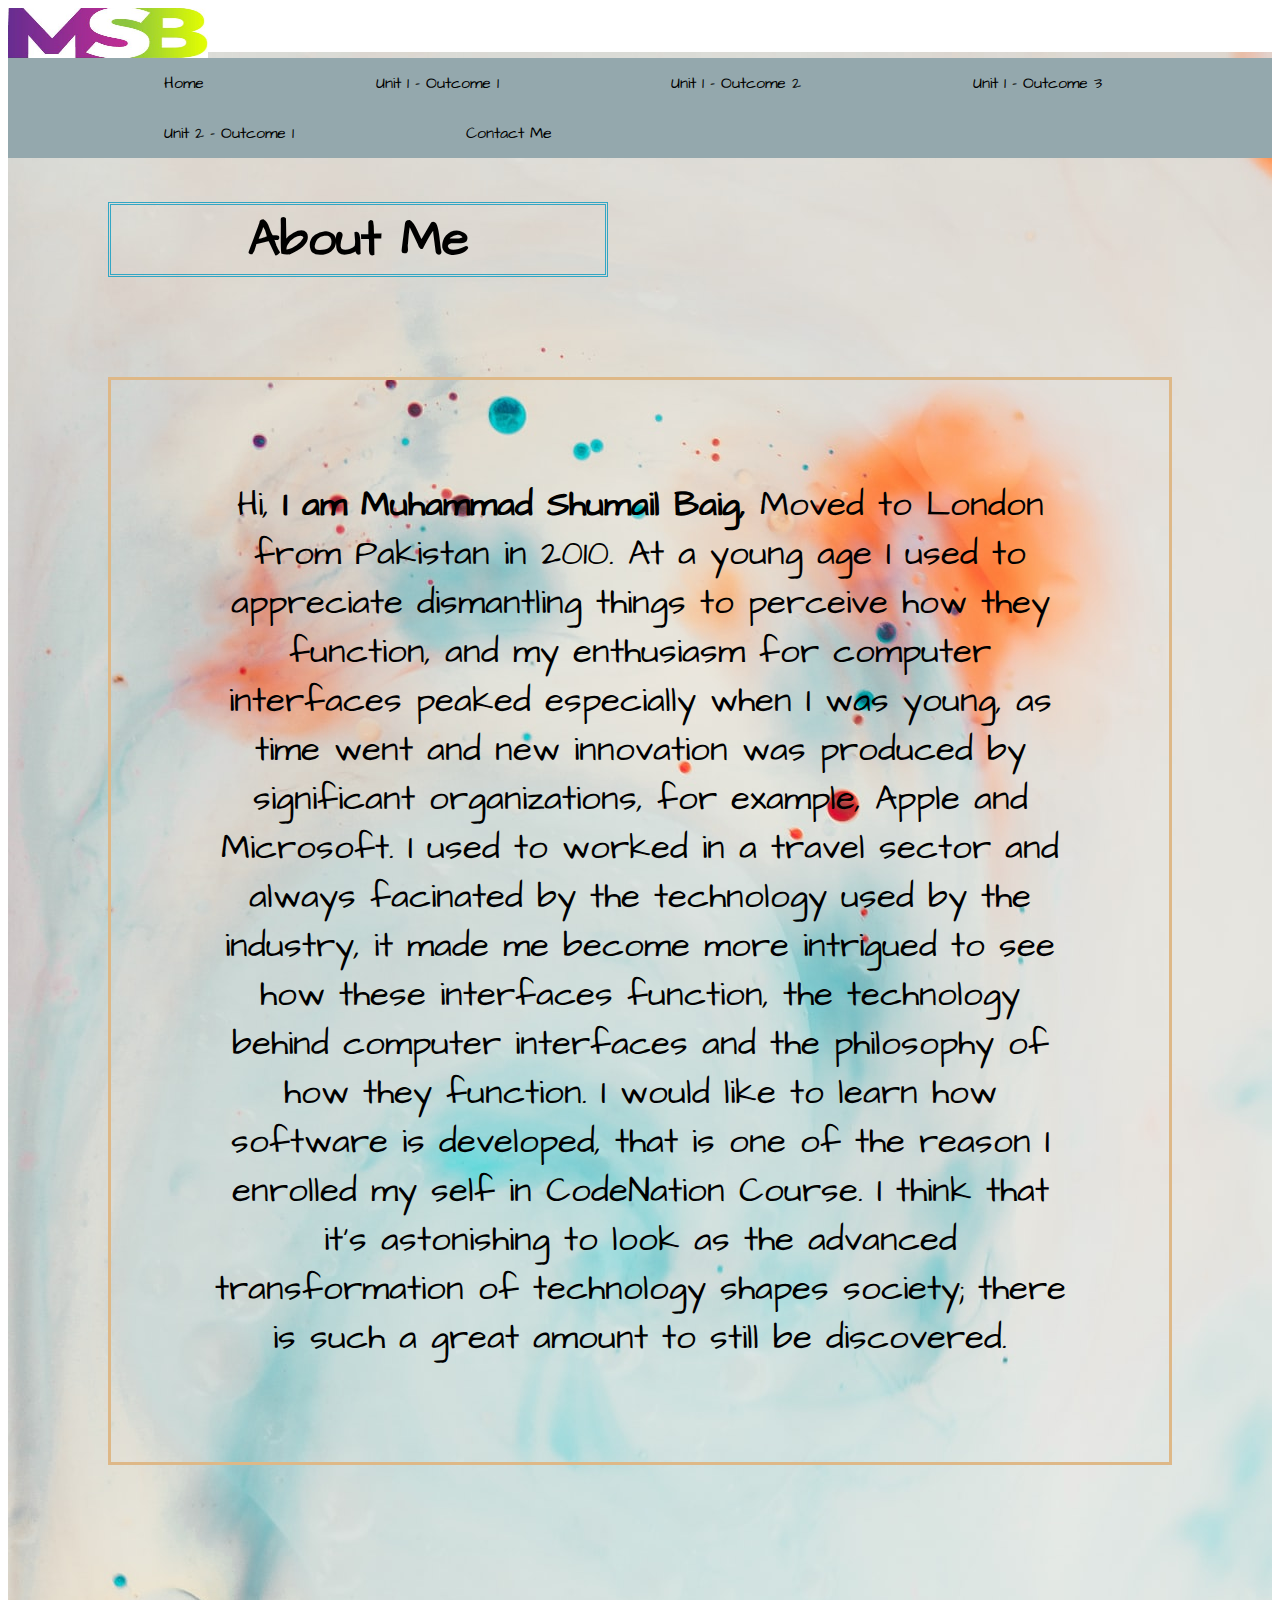
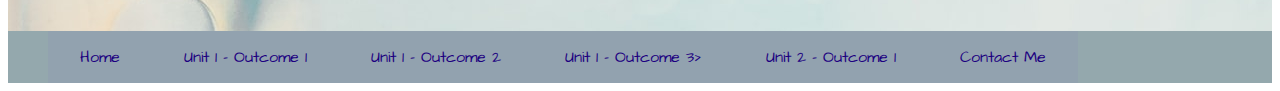
<file: index.html>
<!DOCTYPE html>
<html lang="en">
<head>
    <meta charset="UTF-8">
    <link rel="stylesheet" type="text/css" href="main.css">
    <title>Shumail's website</title>
</head>
<body>

<header>
<div >
    <img src="images/msb.png" alt="logo" class="logo" width="200" height="50">

    <nav>
        <ul>
<li><a href="index.html">Home</a></li>  
<li><a href="unit1o1.html">Unit 1 - Outcome 1</a></li>  
<li><a href="unit1o2.html">Unit 1 - Outcome 2</a></li> 
<li><a href="unit1o3.html">Unit 1 - Outcome 3</a></li> 
<li><a href="unit2o1.html">Unit 2 - Outcome 1</a></li>  
<li><a href="contactme.html">Contact Me</a></li>  
</ul>
</nav>      
</div>
</header>
<!-- <div class="logo">
    <img src="images/msb.png" alt="logo">
    </div> -->

<br>
<br>
<div class = "pic">
<div >
    <br>
    <br>
    <h1 class="amh">About Me</h1>
</div>


<div>

<p class="am">Hi, <b> I am Muhammad Shumail Baig,</b> Moved to London from Pakistan in 2010. At a young age I used to appreciate dismantling things to perceive 
    how they function, and my enthusiasm for computer interfaces peaked especially when I was young, as time went and new innovation
    was produced by significant organizations, for example, Apple and Microsoft.
    I used to worked in a travel sector and always facinated by the technology used by the industry, it made me become more intrigued
    to see how these interfaces function, the technology behind computer interfaces and the philosophy of how they function.
    I would like to learn how software is developed, that is one of the reason I enrolled my self in CodeNation Course.
    I think that it’s astonishing to look as the advanced transformation of technology shapes society; there is such a great amount
    to still be discovered.</p>
</div>

<br>
<br>
<br>
    

    </div>
    
   
        
    <div>
        <ul>
    <li><a href="index.html" class = "button">Home</a></li>
        
    <li><a href="unit1o1.html" class = "button">Unit 1 - Outcome 1</a></li>   
        
    <li><a href="unit1o2.html"class = "button">Unit 1 - Outcome 2</a></li>

    <li><a href="unit1o3.html"class = "button">Unit 1 - Outcome 3></a></li> 
        
    <li><a href="unit2o1.html"class = "button">Unit 2 - Outcome 1</a></li>
           
    <li><a href="contactme.html"class = "button">Contact Me</a></li>
    
    </ul>
    </div>
    

</body>
</html>
</file>
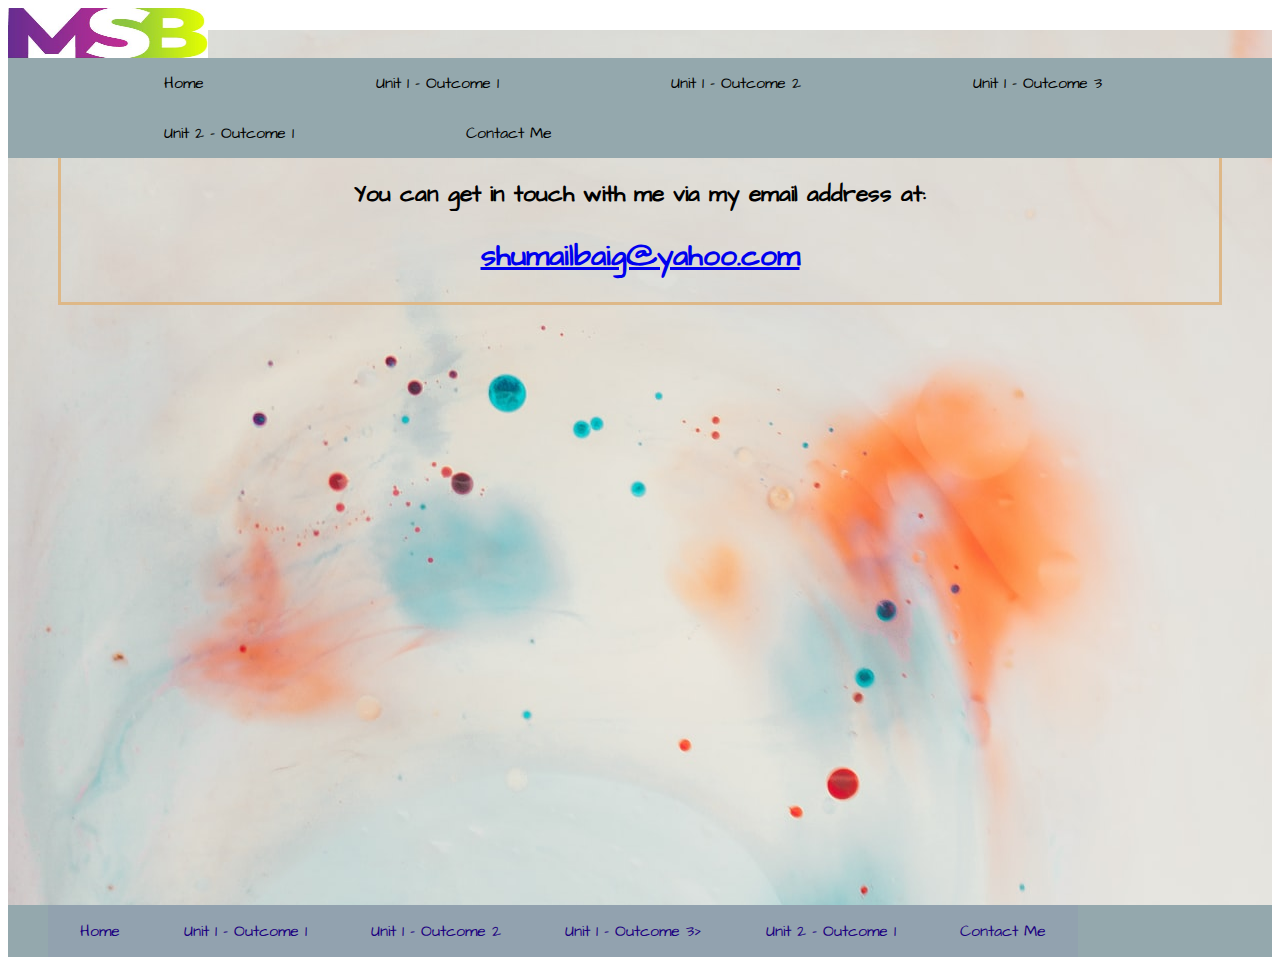
<file: contactme.html>
<!DOCTYPE html>
<html lang="en">
<head>
    <meta charset="UTF-8">
    <link rel="stylesheet" type="text/css" href="main.css">
    <title>Contact Me</title>
</head>
<body>
    <header>
        <div>
            <img src="images/msb.png" alt="logo" class="logo" width="200" height="50">
        
            <nav>
                <ul>
        <li><a href="index.html">Home</a></li>  
        <li><a href="unit1o1.html">Unit 1 - Outcome 1</a></li>  
        <li><a href="unit1o2.html">Unit 1 - Outcome 2</a></li> 
        <li><a href="unit1o3.html">Unit 1 - Outcome 3</a></li> 
        <li><a href="unit2o1.html">Unit 2 - Outcome 1</a></li>  
        <li><a href="contactme.html">Contact Me</a></li>  
        </ul>
        </nav>      
        </div>
        </header>
        <br>
              

           

        <div class = "pic">
            <br>
    <br>
    <br>
    
    
    
<div class = "tx">
<pr >
<h3>You can get in touch with me via my email address at: </h3>
    

        <a href="mailto:shumailbaig@yahoo.com?">
            <h2><b>shumailbaig@yahoo.com</b></h2>

        </a>
    </pr></div>
    
    
    <br>
    <br>
    <br>
    <br>
    <br>
    <br>
    <br>
    <br>
    <br>
    <br>
    <br>
    <br>
    <br>
    <br>
    <br>
    <br>
    <br>
    <br>
    <br>
    <br>
    <br>
    <br>
    <br>
    <br>
    <br>
    

</div>
<div>
    
        <ul>
        <li><a href="index.html" class = "button">Home</a></li>
            
        <li><a href="unit1o1.html" class = "button">Unit 1 - Outcome 1</a></li>   
            
        <li><a href="unit1o2.html"class = "button">Unit 1 - Outcome 2</a></li>
    
        <li><a href="unit1o3.html"class = "button">Unit 1 - Outcome 3></a></li> 
            
        <li><a href="unit2o1.html"class = "button">Unit 2 - Outcome 1</a></li>
               
        <li><a href="contactme.html"class = "button">Contact Me</a></li>
        
        </ul>
        </div>
        
        

    </body>
    </html>
</file>
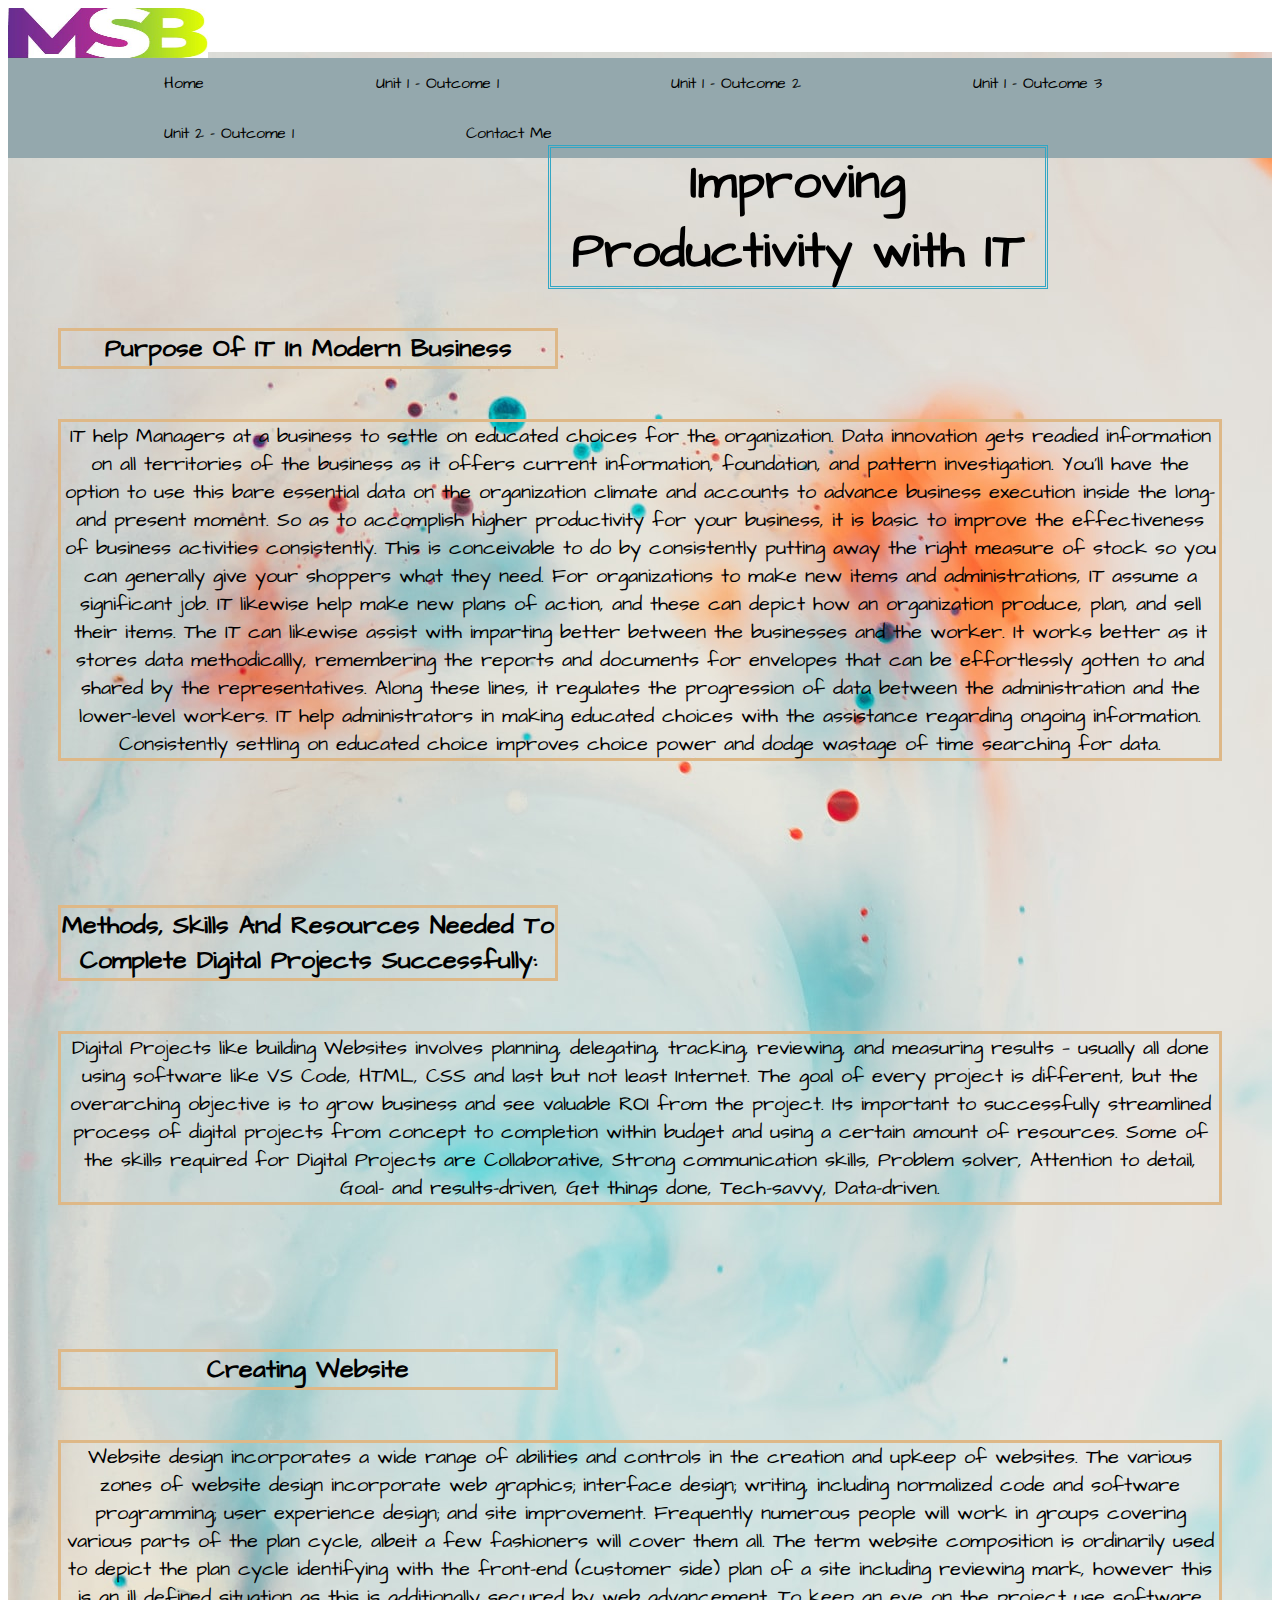
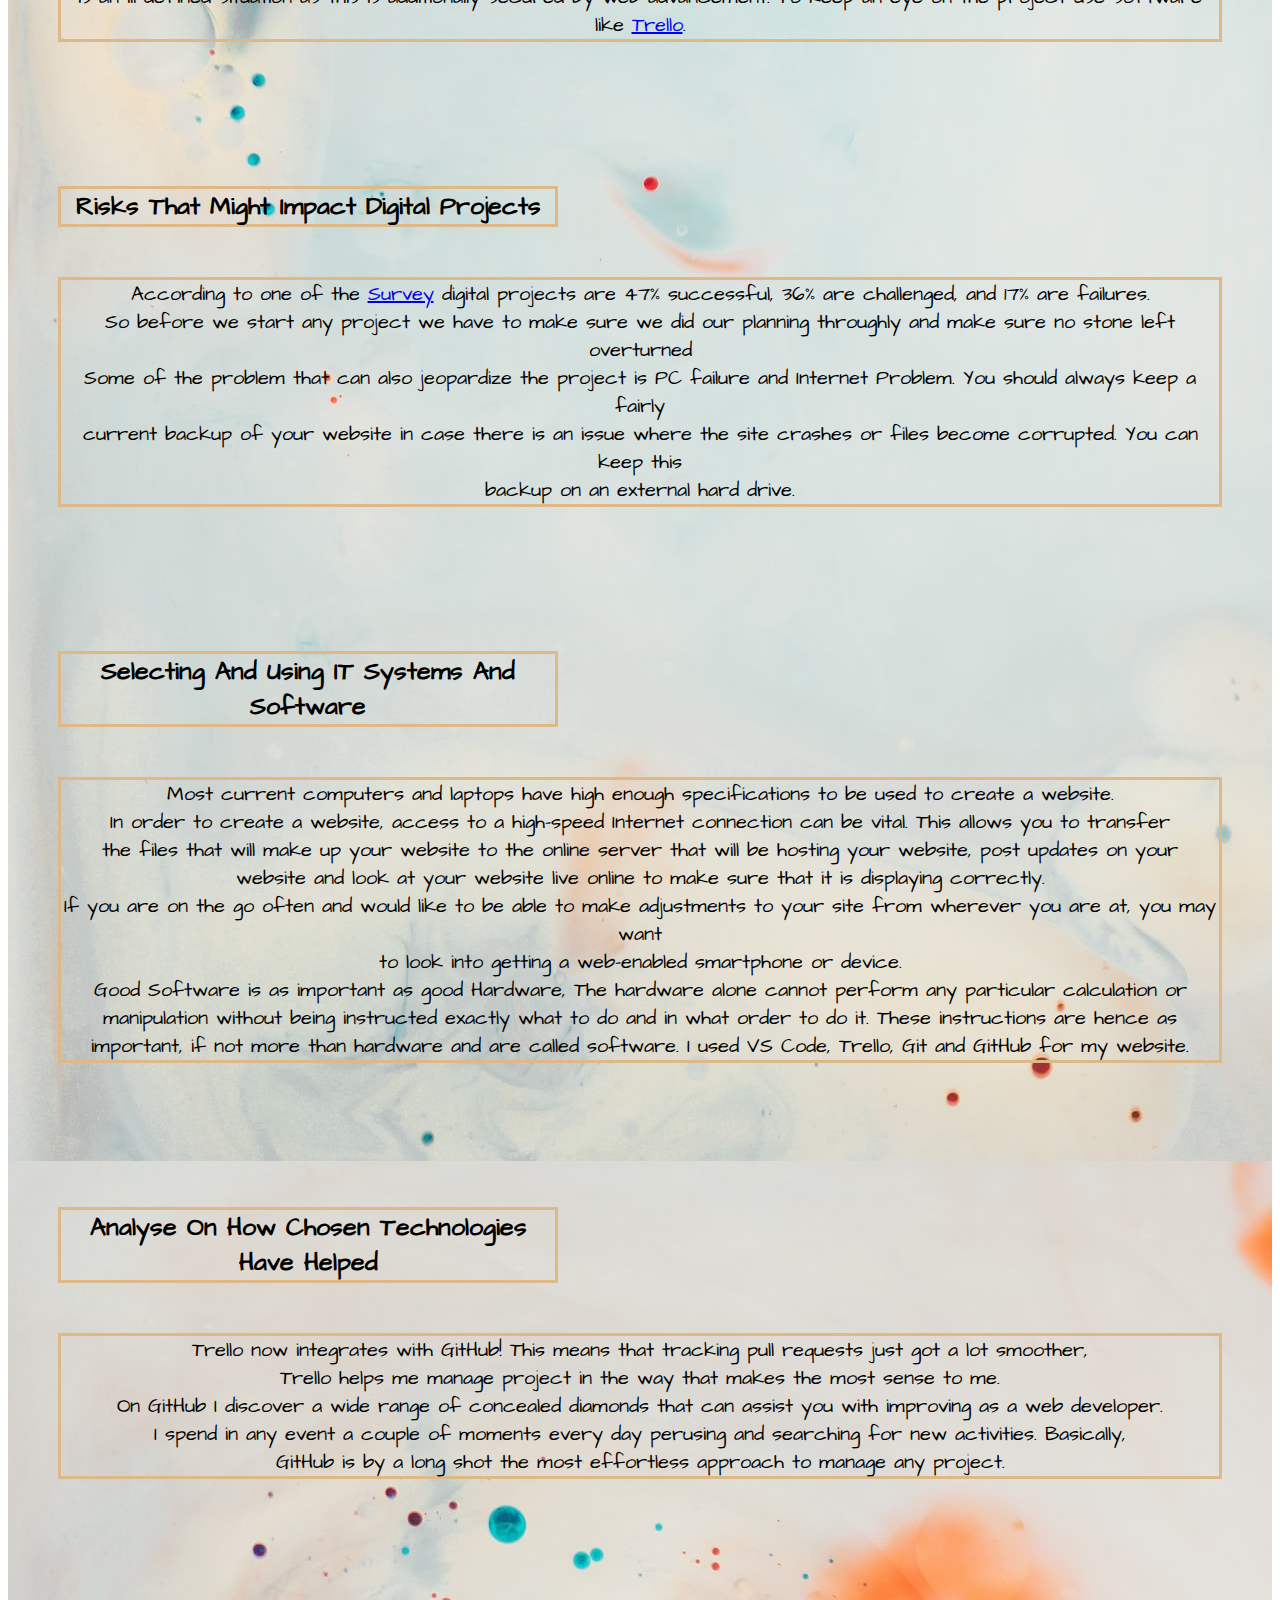
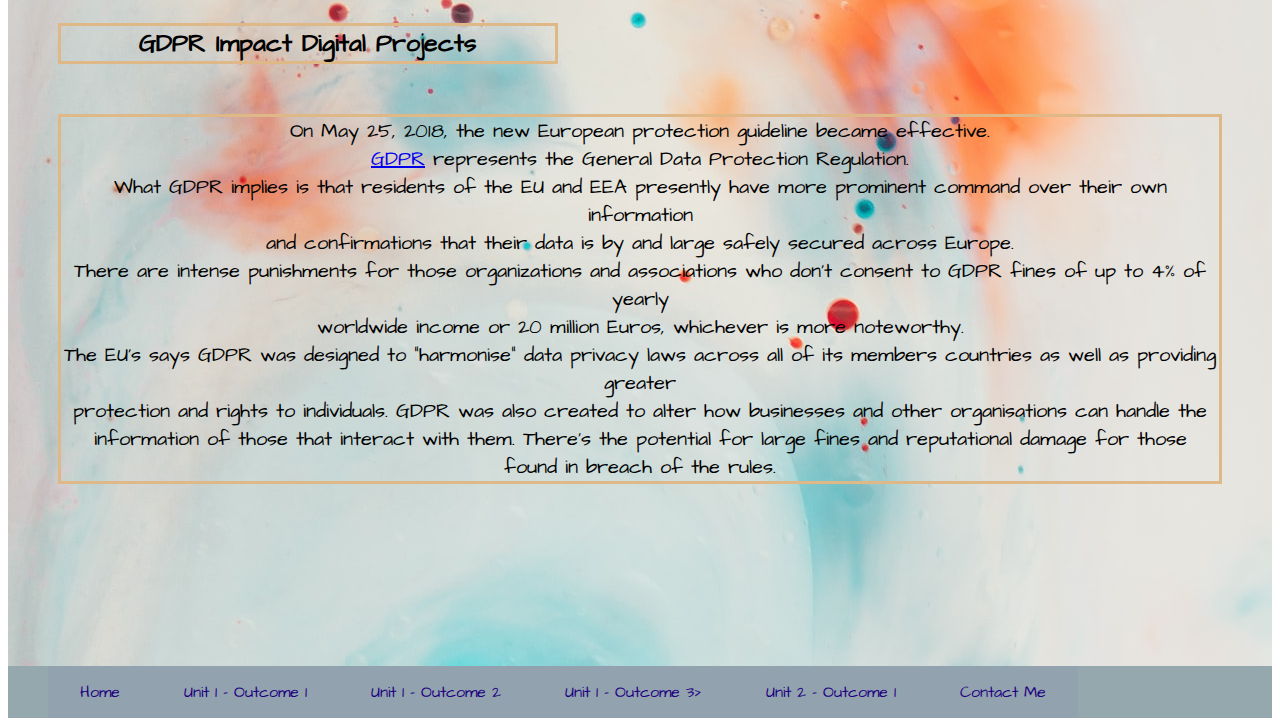
<file: unit1o1.html>
<!DOCTYPE html>
<html lang="en">
<head>
    <meta charset="UTF-8">
    <link rel="stylesheet" type="text/css" href="main.css">
    <title>Unit1 Outcome 1</title>
</head>
<body>
    


<header>
    <div>
        <img src="images/msb.png" alt="logo" class="logo" width="200" height="50">
    
        <nav>
            <ul>
    <li><a href="index.html">Home</a></li>  
    <li><a href="unit1o1.html">Unit 1 - Outcome 1</a></li>  
    <li><a href="unit1o2.html">Unit 1 - Outcome 2</a></li> 
    <li><a href="unit1o3.html">Unit 1 - Outcome 3</a></li> 
    <li><a href="unit2o1.html">Unit 2 - Outcome 1</a></li>  
    <li><a href="contactme.html">Contact Me</a></li>  
    </ul>
    </nav>      
    </div>
    </header>

<br>
<br>
<div class = "pic">

    <div class = "cen">
<h1 class="amh">Improving Productivity with IT</h1>
    </div>    
<br>
<br>
<br>
<br>
<br>
<br>
<br>
<br>
<br>
<br>


    <div >
<h2 class="sh" >Purpose Of IT In Modern Business</h2>
    </div>

  
    <div class = "tx">
<pr>IT help Managers at a business to settle on educated choices for the organization.
    Data innovation gets readied information on all territories of the business as it offers current information, foundation,
    and pattern investigation. You'll have the option to use this bare essential data on the organization climate and accounts to
    advance business execution inside the long-and present moment. 
    So as to accomplish higher productivity for your business, it is basic to improve the effectiveness of business activities
    consistently. This is conceivable to do by consistently putting away the right measure of stock so you can generally give 
    your shoppers what they need. For organizations to make new items and administrations, IT assume a significant job. 
    IT likewise help make new plans of action, and these can depict how an organization produce, plan, and sell their items.
    The IT can likewise assist with imparting better between the businesses and the worker. It works better as it stores
    data methodicallly, remembering the reports and documents for envelopes that can be effortlessly gotten to and shared by the
    representatives. Along these lines, it regulates the progression of data between the administration and the lower-level workers.
    IT help administrators in making educated choices with the assistance regarding ongoing information. 
    Consistently settling on educated choice improves choice power and dodge wastage of time searching for data.
</pr>
</div>
<br>
<br>

    <div>
    <h2 class="sh">Methods, Skills And Resources
    Needed To Complete Digital Projects Successfully:</h2>
    </div>
<div class = "tx">    
<pr>Digital Projects like building Websites involves planning, delegating, tracking, reviewing, and measuring results — usually all 
    done using software like VS Code, HTML, CSS and last but not least Internet. The goal of every project is different,
    but the overarching objective is to grow business and see valuable ROI from the project. Its important to successfully streamlined
    process of digital projects from concept to completion within budget and using a certain amount of resources. Some of the skills
    required for Digital Projects are Collaborative, Strong communication skills, Problem solver, Attention to detail, 
    Goal- and results-driven, Get things done, Tech-savvy, Data-driven.
</pr>
</div>
<br>
<br>
    <div><h2 class="sh">Creating Website</h2></div>

<div class = "tx"><pr>Website design incorporates a wide range of abilities and controls in the creation and upkeep of websites.
    The various zones of website design incorporate web graphics; interface design; writing,
    including normalized code and software programming;  user experience design; and site improvement. Frequently numerous
    people will work in groups covering various parts of the plan cycle, albeit a few fashioners will cover them all.
    The term website composition is ordinarily used to depict the plan cycle identifying with the front-end (customer side)
    plan of a site including reviewing mark, however this is an ill defined situation as this is additionally secured by web advancement.
    To keep an eye on the project use software like <a href="https://trello.com/b/DMySQOOV/website-project"target="blank">Trello</a>.
    </pr></div>
    <div>
<br>
<br>
    <div><h2 class="sh">Risks That Might Impact Digital Projects</h2></div>

    <div class = "tx"><pr>According to one of the <a href="https://www.celerity.com/5-reasons-digital-projects-fail-the-forgotten-role-of-business-process"target="blank">Survey</a>
        digital projects are 47% successful, 36% are challenged, and 17% are failures.<br>
        So before we start any project we have to make sure we did our planning throughly and make sure no stone left overturned<br>
        Some of the problem that can also jeopardize the project is PC failure and Internet Problem. You should always keep a fairly<br>
        current backup of your website in case there is an issue where the site crashes or files become corrupted. You can keep this <br>
        backup on an external hard drive. 
    </pr></div>
<br>
<br>

    <div><h2 class="sh">Selecting And Using IT Systems And Software</h2></div>

    <div class = "tx"><pr>Most current computers and laptops have high enough specifications to be used to create a website.<br>
        In order to create a website, access to a high-speed Internet connection can be vital. This allows you to transfer <br>
        the files that will make up your website to the online server that will be hosting your website, post updates on your <br>
        website and look at your website live online to make sure that it is displaying correctly.<br>
        If you are on the go often and would like to be able to make adjustments to your site from wherever you are at, you may want <br>
        to look into getting a web-enabled smartphone or device.<br>
        Good Software is as important as good Hardware, The hardware alone cannot perform any particular calculation or<br>
        manipulation without being instructed exactly what to do and in what order to do it. These instructions are hence as <br>
        important, if not more than hardware and are called software. I used VS Code, Trello, Git and GitHub for my website.
    </pr></div>
<br>
<br>
    <div><h2 class="sh">Analyse On How Chosen Technologies Have Helped</h2></div>

    <div class = "tx"><pr>Trello now integrates with GitHub! This means that tracking pull requests just got a lot smoother, <br>
        Trello helps me manage project in the way that makes the most sense to me.<br>
        On GitHub I discover a wide range of concealed diamonds that can assist you with improving as a web developer.<br>
        I spend in any event a couple of moments every day perusing and searching for new activities. Basically,<br>
        GitHub is by a long shot the most effortless approach to manage any project.
    </pr></div>

<br>
<br>
    <div><h2 class="sh">GDPR Impact Digital Projects</h2></div>

    <div class = "tx"><pr>On May 25, 2018, the new European protection guideline became effective.<br> 
        <a href="https://www.superoffice.com/blog/gdpr/"target="blank">GDPR</a> represents the General Data Protection Regulation.<br>        
        What GDPR implies is that residents of the EU and EEA presently have more prominent command over their own information<br>
        and confirmations that their data is by and large safely secured across Europe.<br>
        There are intense punishments for those organizations and associations who don't consent to GDPR fines of up to 4% of yearly <br>
        worldwide income or 20 million Euros, whichever is more noteworthy.<br>
        The EU's says GDPR was designed to "harmonise" data privacy laws across all of its members countries as well as providing greater<br>
        protection and rights to individuals. GDPR was also created to alter how businesses and other organisations can handle the <br>
        information of those that interact with them. There's the potential for large fines and reputational damage for those<br>
        found in breach of the rules.
    </pr></div>
</div>    
    <br>
    <br>
    <br>
    <br>
    <br>
    <br>

    
    <ul>
        
        <div>
        
        <li><a href="index.html" class = "button">Home</a></li>
            
        <li><a href="unit1o1.html" class = "button">Unit 1 - Outcome 1</a></li>   
            
        <li><a href="unit1o2.html"class = "button">Unit 1 - Outcome 2</a></li>
    
        <li><a href="unit1o3.html"class = "button">Unit 1 - Outcome 3></a></li> 
            
        <li><a href="unit2o1.html"class = "button">Unit 2 - Outcome 1</a></li>
               
        <li><a href="contactme.html"class = "button">Contact Me</a></li>
        
        </ul>
        </div>
        
    
    
    
        </html>
</body>
</file>
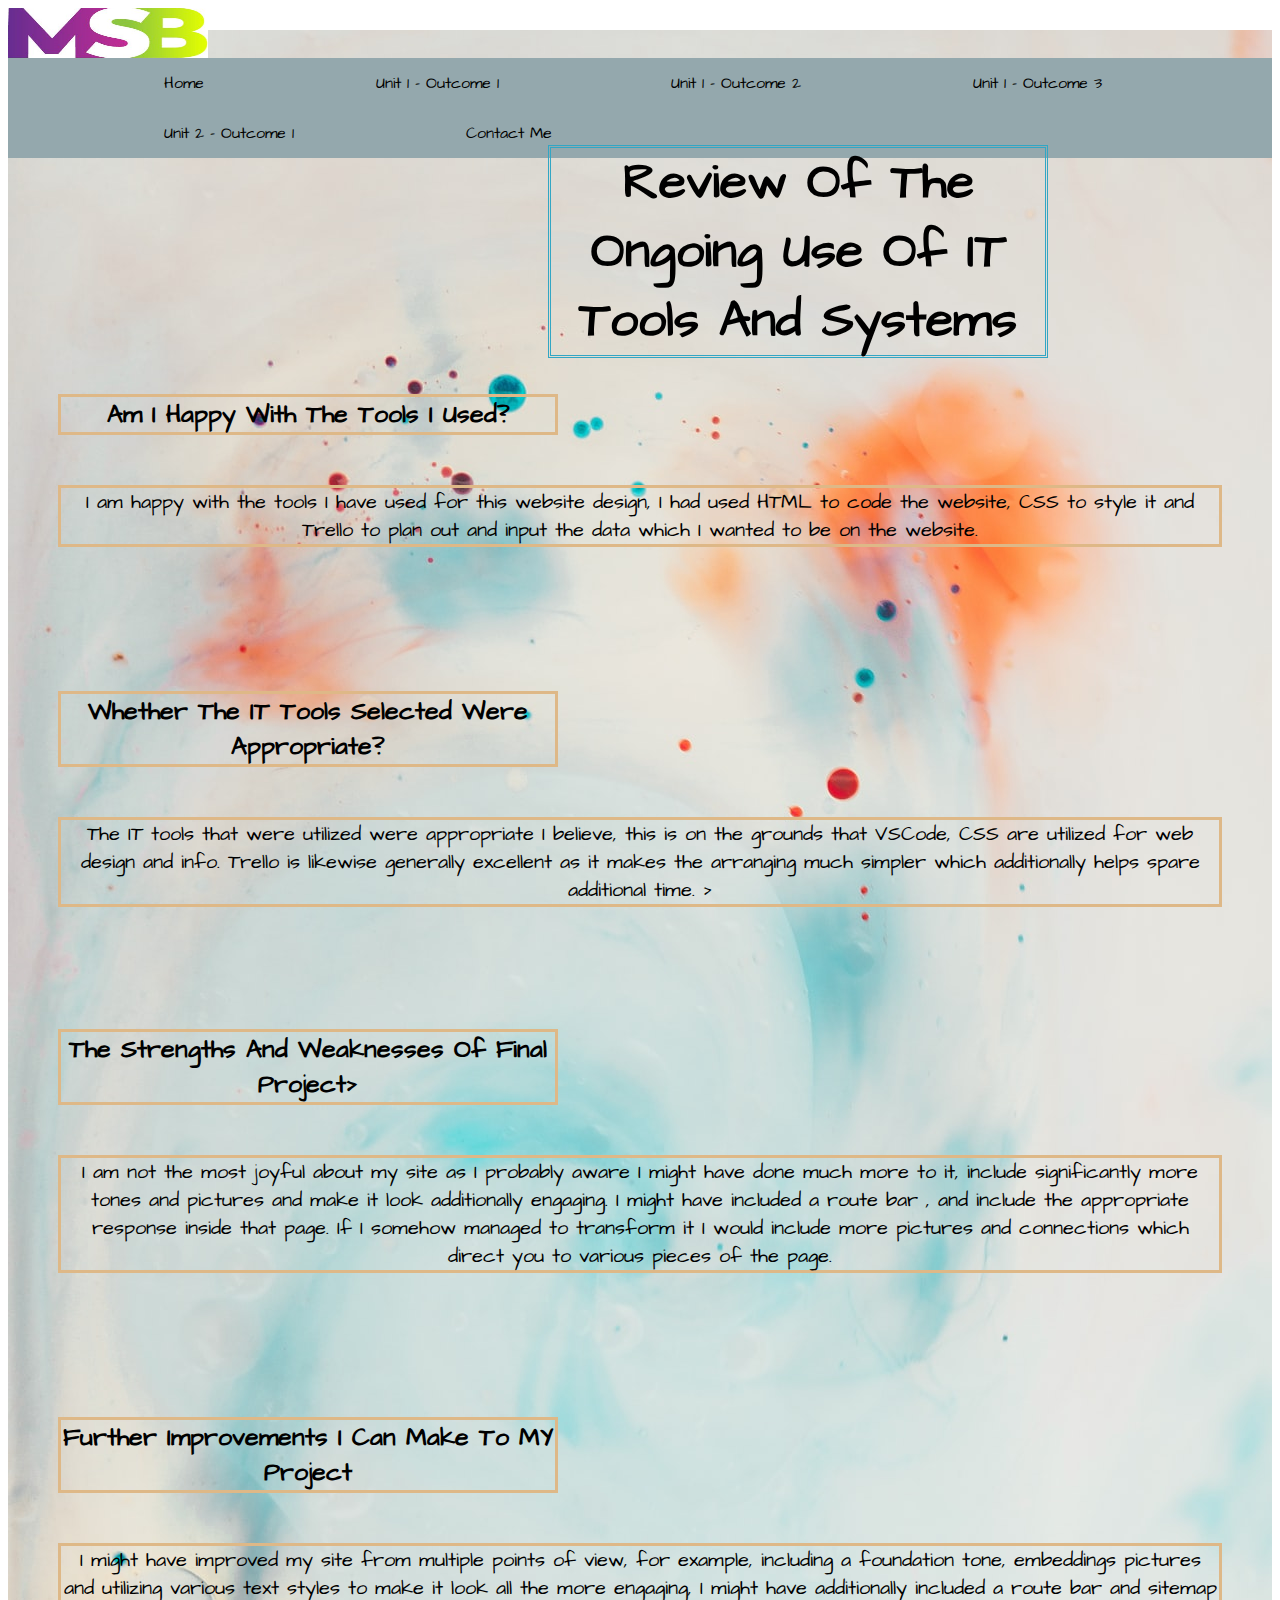
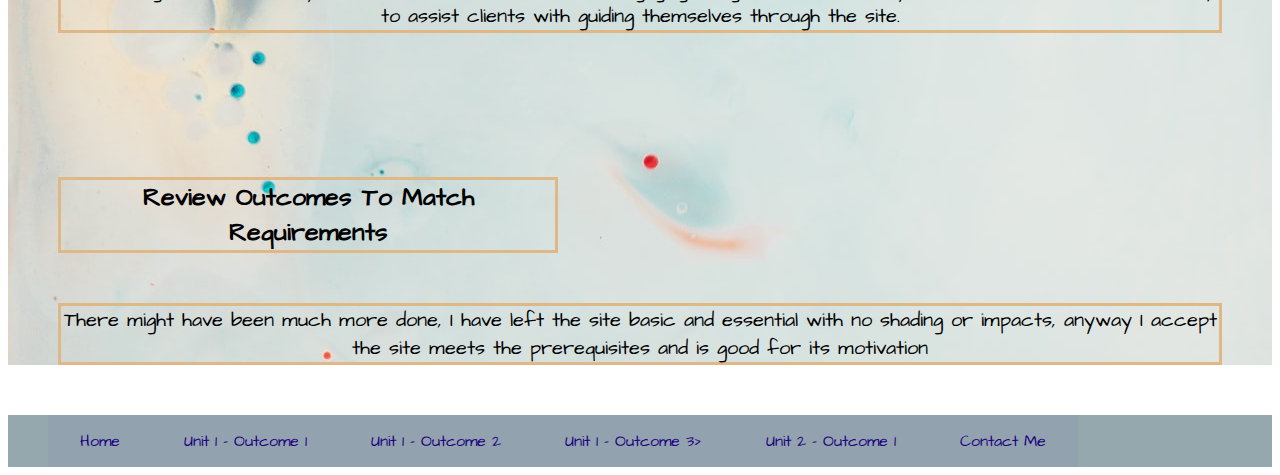
<file: unit1o2.html>
<!DOCTYPE html>
<html lang="en">
<head>
    <meta charset="UTF-8">
    <link rel="stylesheet" type="text/css" href="main.css">
    <title>Unit 1 Outcome 2</title>
</head>
<body>
    

<header>
    <div >
        <img src="images/msb.png" alt="logo" class="logo" width="200" height="50">
    
        <nav>
            <ul>
    <li><a href="index.html">Home</a></li>  
    <li><a href="unit1o1.html">Unit 1 - Outcome 1</a></li>  
    <li><a href="unit1o2.html">Unit 1 - Outcome 2</a></li> 
    <li><a href="unit1o3.html">Unit 1 - Outcome 3</a></li> 
    <li><a href="unit2o1.html">Unit 2 - Outcome 1</a></li>  
    <li><a href="contactme.html">Contact Me</a></li>  
    </ul>
    </nav>      
    </div>
    </header>
<br>
<div class = "pic">
<div class = "cen" >
<h1 class="amh">Review Of The Ongoing Use Of IT Tools And Systems</h1>
</div>

<br>
<br>
<br>
<br>
<br>
<br>
<br>
<br>
<br>
<br>
<br>
<br>
<br>
<br>
    <div>
    <h2 class="sh">Am I Happy With The Tools I Used?</h2>
    </div>
<div class = "tx">   
<pr>I am happy with the tools I have used for this website design, I had used HTML to code the website, CSS to style it and Trello
    to plan out and input the data which I wanted to be on the website.<pr>
<br>
</pr>
</div>
<br>
<br>


<div><h2 class="sh">Whether The IT Tools Selected Were Appropriate?</h2></div>

<div class = "tx">
<pr>
    The IT tools that were utilized were appropriate I believe, this is on the grounds that VSCode, CSS are utilized for web design
    and info. Trello is likewise generally excellent as it makes the arranging much simpler which additionally helps spare additional time.
</pr>>
</div>
<br>
    <div><h2 class="sh">The Strengths And Weaknesses Of Final Project></h2></div>

    <div class = "tx"><pr>I am not the most joyful about my site as I probably aware I might have done much more to it, include significantly more 
        tones and pictures and make it look additionally engaging. I might have included a route bar ,
        and include the appropriate response inside that page. If I somehow managed to transform it I would include more pictures and 
        connections which direct you to various pieces of the page.</pr></div>
<br>
<br>
<div><h2 class="sh">Further Improvements I Can Make To MY Project</h2></div>

        <div class = "tx"><pr>
        I might have improved my site from multiple points of view, for example, including a foundation tone, embeddings pictures and 
        utilizing various text styles to make it look all the more engaging, I might have additionally included a route bar and sitemap
        to assist clients with guiding themselves through the site.</pr></div>
        <br>
        <br>
<div><h2 class="sh">Review Outcomes To Match Requirements</h2></div>

        <div class = "tx"><pr>There might have been much more done, I have left the site basic and essential with no shading or impacts, anyway I accept the
             site meets the prerequisites and is good for its motivation</pr></div>    

</div>
        
    <div>
        <ul>
    
    <li><a href="index.html" class = "button">Home</a></li>
        
    <li><a href="unit1o1.html" class = "button">Unit 1 - Outcome 1</a></li>   
        
    <li><a href="unit1o2.html"class = "button">Unit 1 - Outcome 2</a></li>

    <li><a href="unit1o3.html"class = "button">Unit 1 - Outcome 3></a></li> 
        
    <li><a href="unit2o1.html"class = "button">Unit 2 - Outcome 1</a></li>
           
    <li><a href="contactme.html"class = "button">Contact Me</a></li>
    
    </ul>
    </div>
   
</body>
</html>
</file>
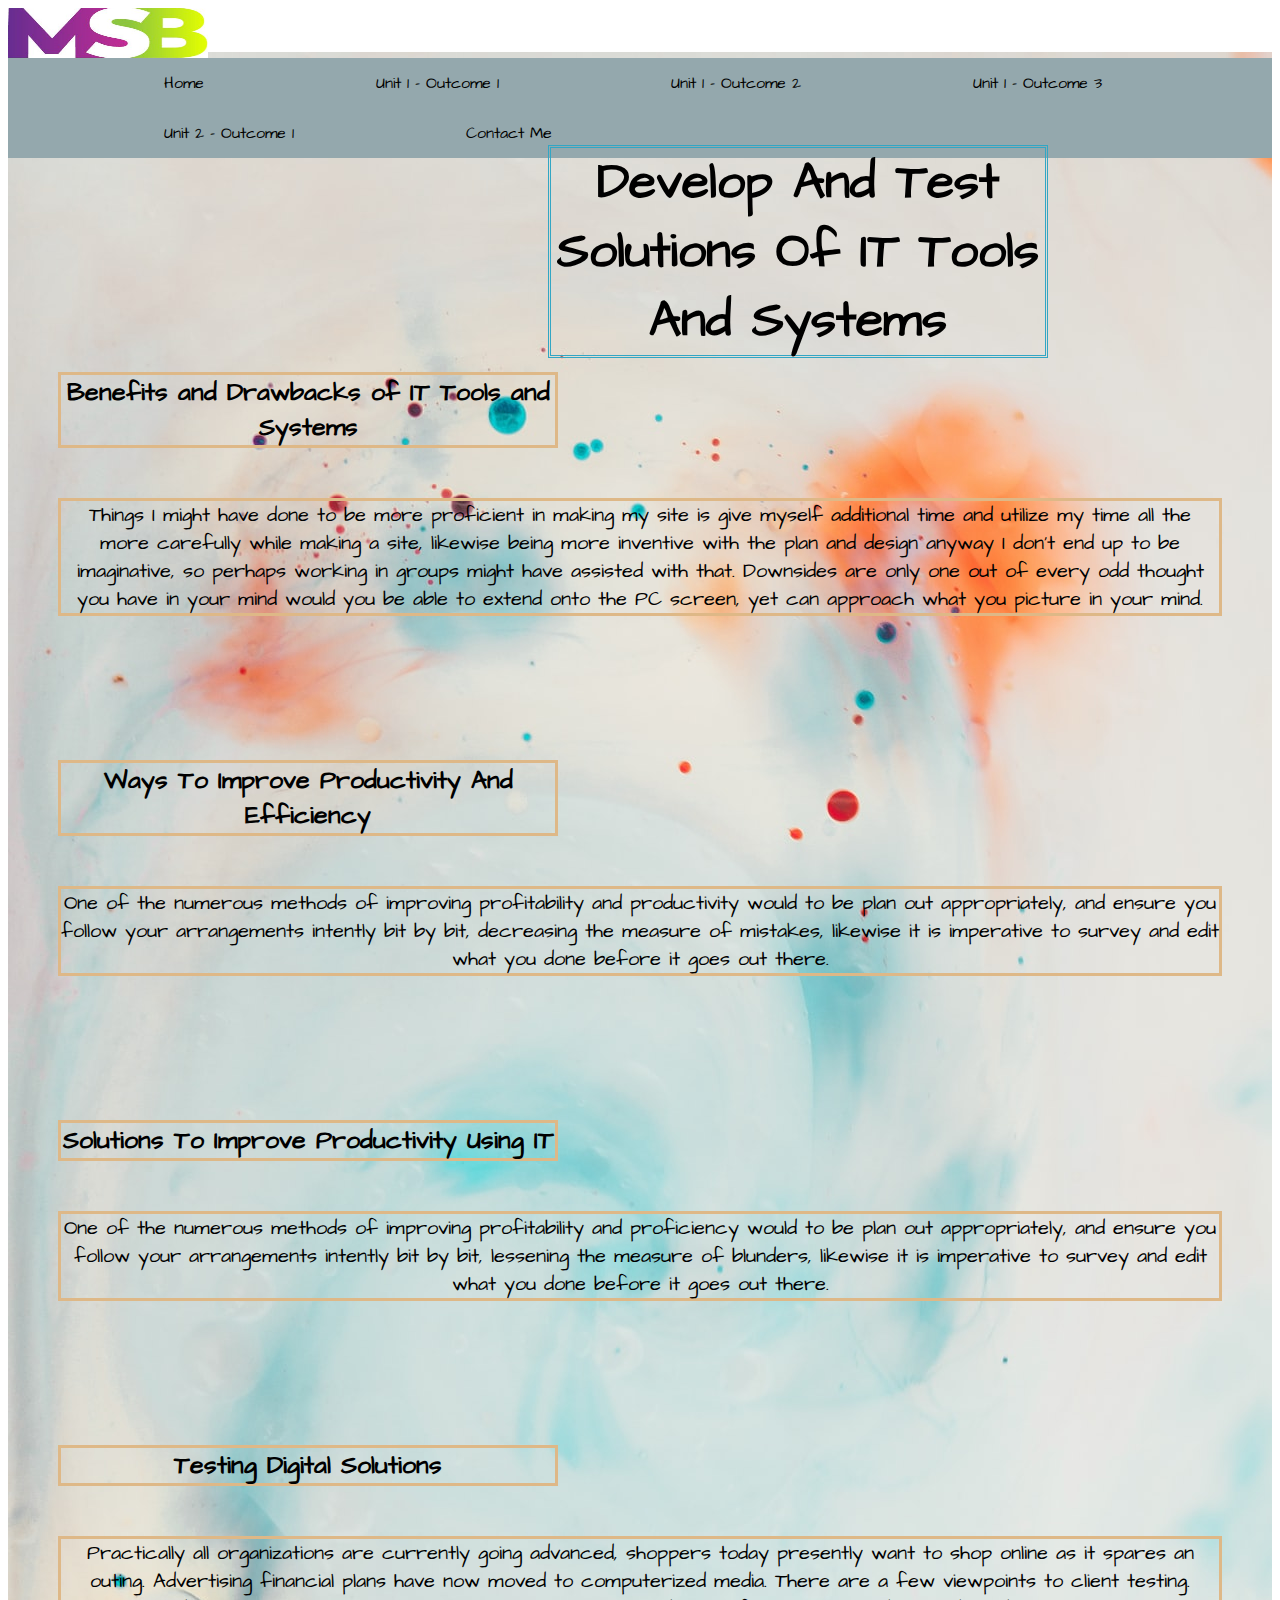
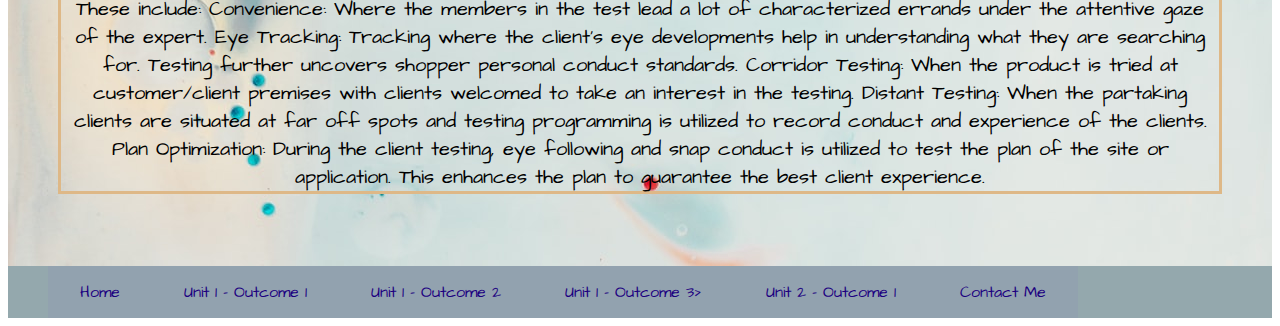
<file: unit1o3.html>
<!DOCTYPE html>
<html lang="en">
<head>
    <meta charset="UTF-8">
    <link rel="stylesheet" type="text/css" href="main.css">
    <title>Unit 1 Outcome 3</title>
</head>
<body>
    
<body>

<header>
    <div class="container">
        <img src="images/msb.png" alt="logo" class="logo" width="200" height="50">
    
        <nav>
            <ul>
    <li><a href="index.html">Home</a></li>  
    <li><a href="unit1o1.html">Unit 1 - Outcome 1</a></li>  
    <li><a href="unit1o2.html">Unit 1 - Outcome 2</a></li> 
    <li><a href="unit1o3.html">Unit 1 - Outcome 3</a></li> 
    <li><a href="unit2o1.html">Unit 2 - Outcome 1</a></li>  
    <li><a href="contactme.html">Contact Me</a></li>  
    </ul>
    </nav>      
    </div>
    </header>
<br>
<br>

<div class = "pic">

<div class = "cen"><h1 class="amh">Develop And Test Solutions Of IT Tools And Systems</h1></div>
<br>
<br>
<br>
<br>
<br>
<br>
<br>
<br>
<br>
<br>
<br>
<br>

<div><h2 class="sh">Benefits and Drawbacks of IT Tools and Systems</h2></div>
    <div class = "tx"><pr>Things I might have done to be more proficient in making my site is give myself additional time and utilize my time
         all the more carefully while making a site, likewise being more inventive with the plan and design anyway I don't end up to
         be imaginative, so perhaps working in groups might have assisted with that. Downsides are only one out of every odd thought 
         you have in your mind would you be able to extend onto the PC screen, yet can approach what you picture in your mind.</pr></div>
         <br>
<br>

<div><h2 class="sh">Ways To Improve Productivity And Efficiency</h2></div>
        <div class = "tx"><pr>One of the numerous methods of improving profitability and productivity would to be plan out appropriately, and
             ensure you follow your arrangements intently bit by bit, decreasing the measure of mistakes, likewise it is imperative
             to survey and edit what you done before it goes out there.</pr></div>
             <br>
<br>

<div><h2 class="sh">Solutions To Improve Productivity Using IT </h2></div>

            <div class = "tx"><pr>One of the numerous methods of improving profitability and proficiency would to be plan out appropriately, and ensure you follow your arrangements intently bit by bit, lessening the measure of blunders, likewise it is imperative to survey and edit what you done before it goes out there.</pr></div>
            <br>
            <br>
<div><h2 class="sh">Testing Digital Solutions</h2></div>
            <div class = "tx"><pr>Practically all organizations are currently going advanced, shoppers today presently want to shop online as it spares an outing. Advertising financial plans have now moved to computerized media. 

            There are a few viewpoints to client testing. These include: 
                
            Convenience: Where the members in the test lead a lot of characterized errands under the attentive gaze of the expert. 
                
                Eye Tracking: Tracking where the client's eye developments help in understanding what they are searching for. Testing further uncovers shopper personal conduct standards. 
                
                Corridor Testing: When the product is tried at customer/client premises with clients welcomed to take an interest in the testing. 
                
                Distant Testing: When the partaking clients are situated at far off spots and testing programming is utilized to record conduct and experience of the clients. 
                
                Plan Optimization: During the client testing, eye following and snap conduct is utilized to test the plan of the site or application. This enhances the plan to guarantee the best client experience.</pr></div>
<br>

<div>
    <ul>
    <li><a href="index.html" class = "button">Home</a></li>
        
    <li><a href="unit1o1.html" class = "button">Unit 1 - Outcome 1</a></li>   
        
    <li><a href="unit1o2.html"class = "button">Unit 1 - Outcome 2</a></li>

    <li><a href="unit1o3.html"class = "button">Unit 1 - Outcome 3></a></li> 
        
    <li><a href="unit2o1.html"class = "button">Unit 2 - Outcome 1</a></li>
           
    <li><a href="contactme.html"class = "button">Contact Me</a></li>
    
    </ul>
    </div>
</div>
    
</body>
</html>
</file>
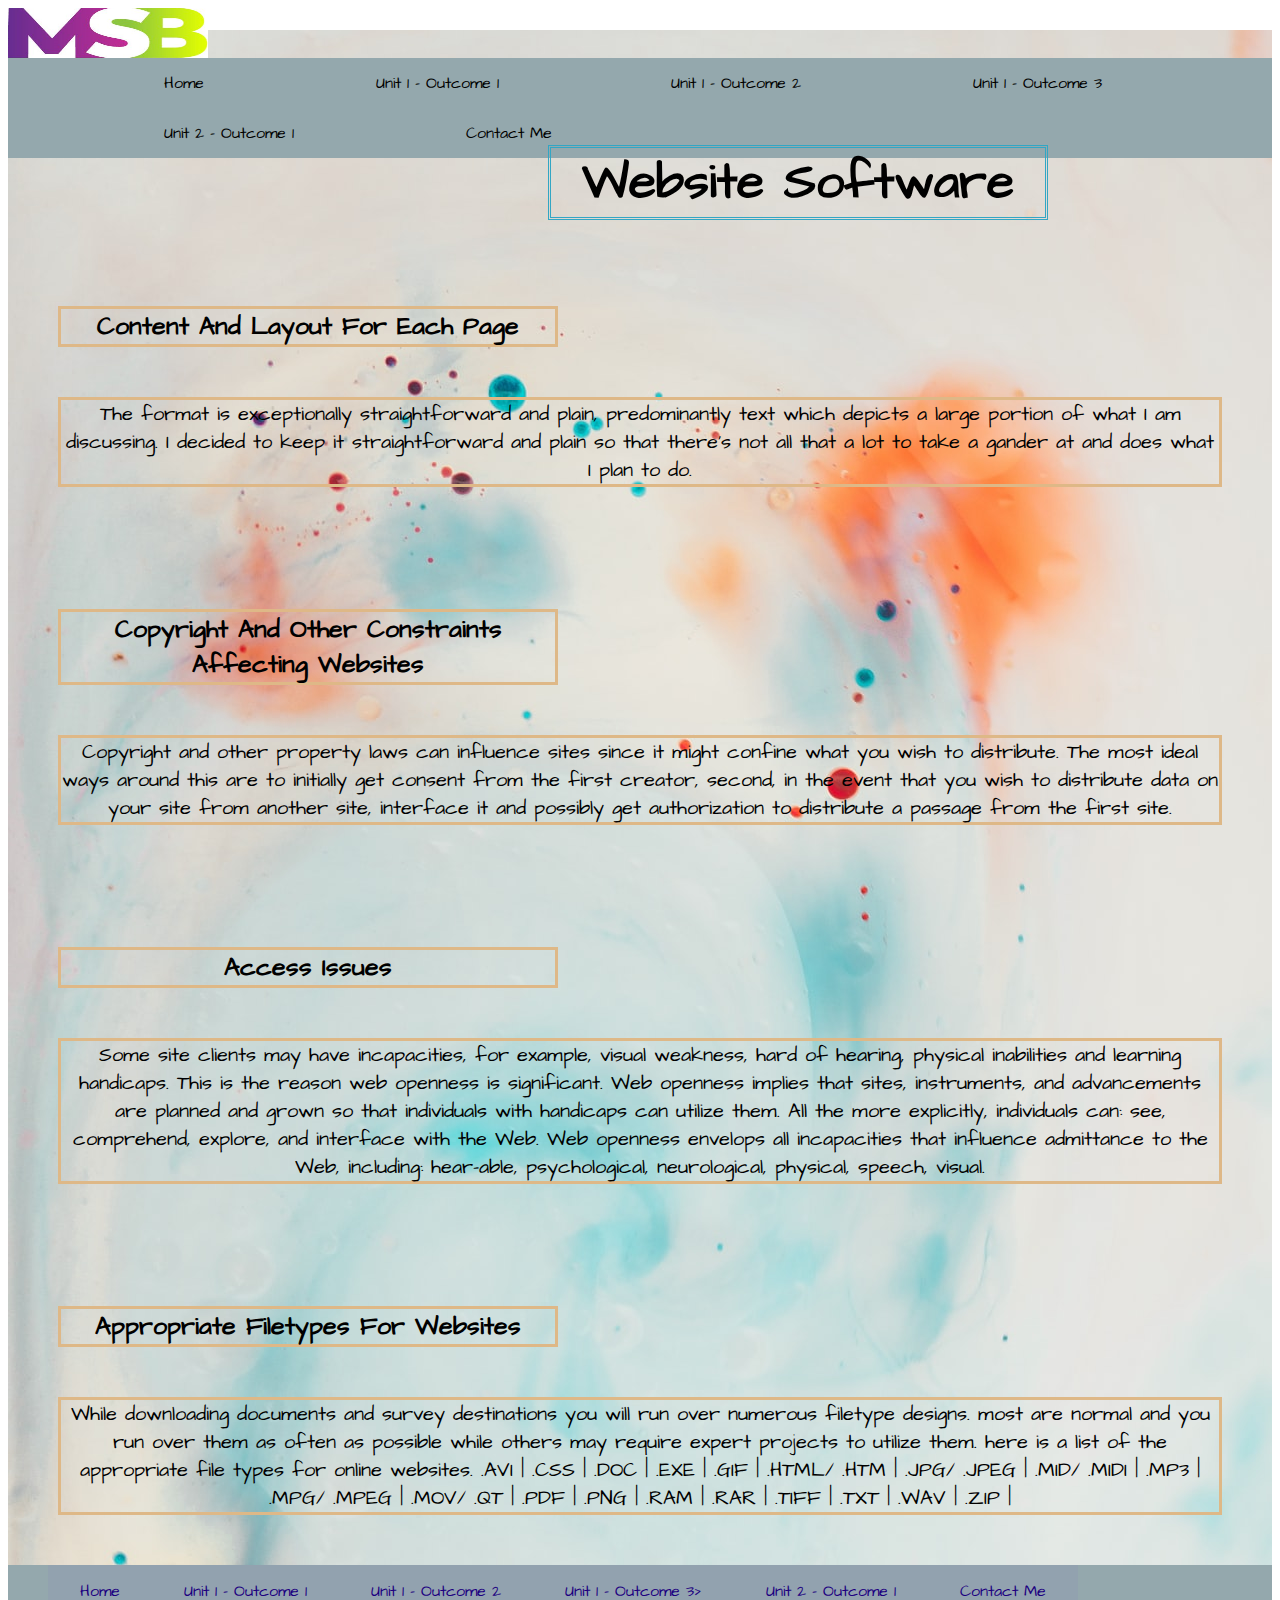
<file: unit2o1.html>
<!DOCTYPE html>
<html lang="en">
<head>
    <meta charset="UTF-8">
    <link rel="stylesheet" type="text/css" href="main.css">
    <title>Unit 2 Outcome 1</title>
</head>
<body>
    


<header>
    <div class="container">
        <img src="images/msb.png" alt="logo" class="logo" width="200" height="50">
    
        <nav>
            <ul>
    <li><a href="index.html">Home</a></li>  
    <li><a href="unit1o1.html">Unit 1 - Outcome 1</a></li>  
    <li><a href="unit1o2.html">Unit 1 - Outcome 2</a></li> 
    <li><a href="unit1o3.html">Unit 1 - Outcome 3</a></li> 
    <li><a href="unit2o1.html">Unit 2 - Outcome 1</a></li>  
    <li><a href="contactme.html">Contact Me</a></li>  
    </ul>
    </nav>      
    </div>
    </header>
<br>
<div class = "pic">
<div class = "cen">
<h1 class="amh">Website Software</h1>
</div>
<br>
<br>
<br>
<br>
<br>
<br>
<br>
<br>
<br>
<br>
<div>
<h2 class="sh">Content And Layout For Each Page</h2>

</div>
<div class = "tx">
    <pr>The format is exceptionally straightforward and plain, predominantly text which depicts a large portion of what I am discussing. I decided to keep it straightforward and plain so that there's not all that a lot to take a gander at and does what I plan to do.</pr>

</div>
<br>
<div>
    <h2 class="sh">Copyright And Other Constraints Affecting Websites</h2>
    
    </div>
    <div class = "tx"><pr>Copyright and other property laws can influence sites since it might confine what you wish to distribute. The most ideal ways around this are to initially get consent from the first creator, second, in the event that you wish to distribute data on your site from another site, interface it and possibly get authorization to distribute a passage from the first site.</pr></div>
    <br>
<div>
    <h2 class="sh">Access Issues</h2>
   
    </div>
    <div class = "tx"><pr>Some site clients may have incapacities, for example, visual weakness, hard of hearing, physical inabilities and learning handicaps. This is the reason web openness is significant. 

        Web openness implies that sites, instruments, and advancements are planned and grown so that individuals with handicaps can utilize them. All the more explicitly, individuals can: see, comprehend, explore, and interface with the Web.
        
        Web openness envelops all incapacities that influence admittance to the Web, including: 
        
        hear-able, psychological, neurological, physical, speech, visual.</pr></div>
<br>
<div>
    <h2 class="sh">Appropriate Filetypes For Websites</h2>
    
    </div>
    <div class = "tx"><pr>While downloading documents and survey destinations you will run over numerous filetype designs. most are normal and you run over them as often as possible while others may require expert projects to utilize them.
        here is a list of the appropriate file types for online websites.
        .AVI | .CSS | .DOC | .EXE | .GIF | .HTML/ .HTM | .JPG/ .JPEG | .MID/ .MIDI | .MP3 | .MPG/ .MPEG | .MOV/ .QT | .PDF | .PNG | .RAM | .RAR | .TIFF | .TXT | .WAV | .ZIP |</pr></div>
<div>
    <ul>
    <li><a href="index.html" class = "button">Home</a></li>
        
    <li><a href="unit1o1.html" class = "button">Unit 1 - Outcome 1</a></li>   
        
    <li><a href="unit1o2.html"class = "button">Unit 1 - Outcome 2</a></li>

    <li><a href="unit1o3.html"class = "button">Unit 1 - Outcome 3></a></li> 
        
    <li><a href="unit2o1.html"class = "button">Unit 2 - Outcome 1</a></li>
           
    <li><a href="contactme.html"class = "button">Contact Me</a></li>
    
    </ul>
    </div>
</div>
    

</body>
</html>
</file>
<file: main.css>
@import url('https://fonts.googleapis.com/css2?family=Architects+Daughter&family=Chakra+Petch&display=swap');
*{
font-family: 'Architects Daughter', cursive;
}
.pic
{background-image: url("images/pica.jpg")
}
*{
    box-sizing: border-box;
    padding: auto;
    }
.amh {text-align: center;
    padding: auto;
    border-style: double;
    border-color: #32a6c4;
    margin: 100px;
    font-size: 50px;
    width: 500px;}
    
.sh {text-align: center;
        padding: auto;
        border-style: solid;
        border-color:burlywood;
        margin: 50px;
        font-size: 25px;
        width: 500px;
    }

.am {
    text-align: center;
    padding: 100px;
    border-style: solid;
    border-color:burlywood;
    margin: 100px;
    font-size: 35px;
}
.tx {
    text-align: center;
    padding: auto;
    border-style: solid;
    border-color: burlywood;
    margin: 50px;
    font-size: 20px;}

.cen {
    
        position: absolute; 
        top: 5%;
        left: 35%;
        margin-top: auto;
  margin-left: auto;
      
}    


.logo {
    float:left;
}

nav {
    float: right;
}    

nav ul {
    margin:100;
    padding:0;
    list-style:none;
}

nav li {
    float: left;    margin-left: 140px;
}


ul {
    list-style-type: none;
    margin: auto;
    padding: auto;
    overflow: hidden;
    background-color:rgb(148, 168, 173);
  }
  
  li {
    float: left;
  }
  
  li a {
    display: block;
    color: rgb(0, 0, 0);
    text-align: center;
    padding: 14px 16px;
    text-decoration: none;
  }
  
  /* Change the link color to #111 (black) on hover */
  li a:hover {
    background-color: rgb(116, 139, 150) ;
  }

  .button {
    background-color: #92a2af; /* Green */
    border: none;
    color:rgb(28, 0, 128);
    padding: 15px 32px;
    text-align: center;
    text-decoration: none;
    display: inline-block;
    font-size: 16px;
  }
</file>
